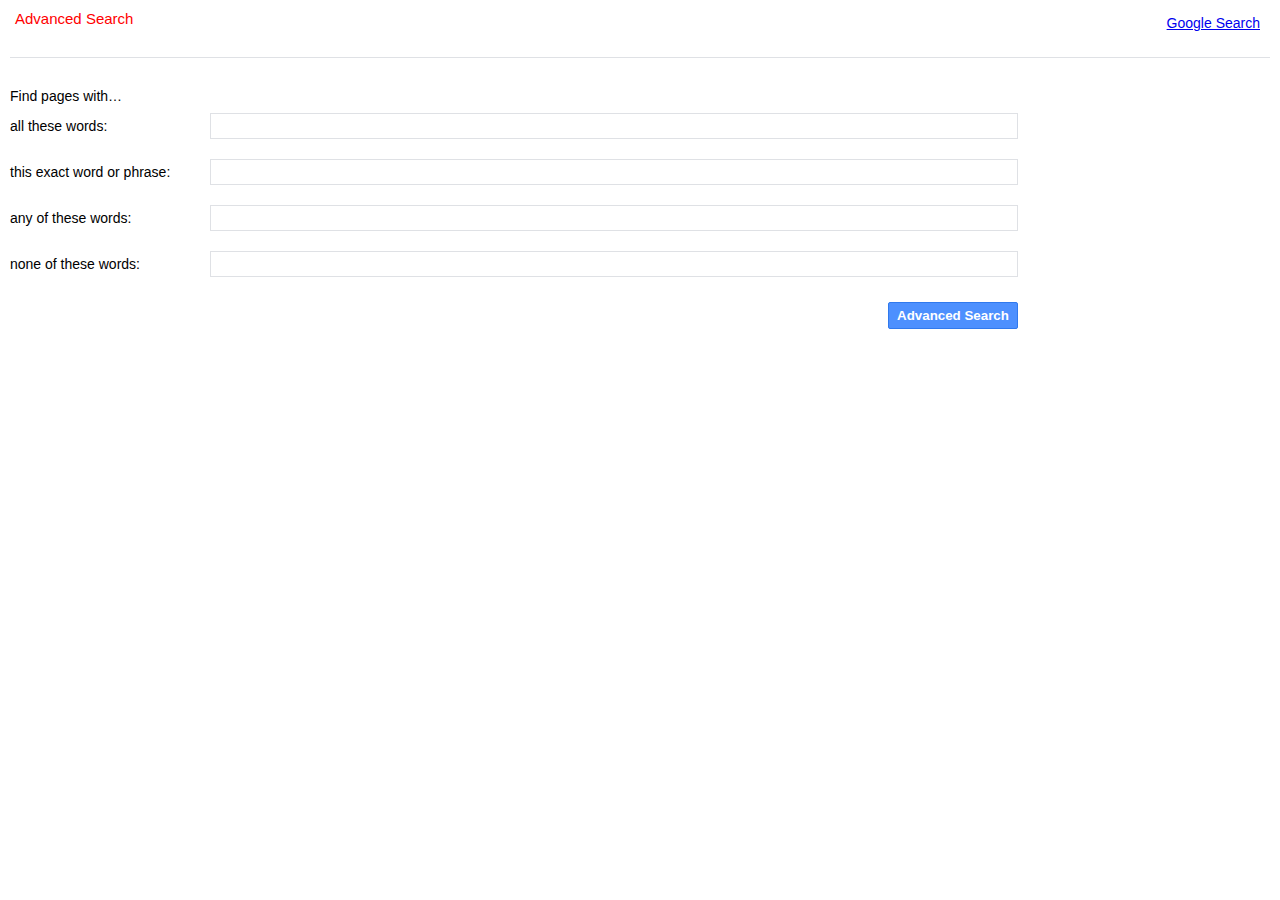
<file: advanced.html>
<!-- https://www.google.com/search?
q=harvard&
sxsrf=ALiCzsaefUyzyZbxzudekzNjxgRzLXdN5g%3A1655540585111&
source=hp&
ei=aYutYr38BMeBur4Pz_mhwA8&
iflsig=AJiK0e8AAAAAYq2ZeQmIxIrTQ5T4cEHiW__b7vMj21V1&ved=0ahUKEwj91PCjybb4AhXHgM4BHc98CPgQ4dUDCAY&
uact=5&
oq=harvard&
gs_lcp=[base64]&
sclient=gws-wiz 

https://www.google.com.ng/search?
as_q= all these words &
as_epq=[exact words or phrase]&
as_oq= any of these words
&as_eq= none of these words&
as_nlo=&
as_nhi=&
lr=&
cr=&
as_qdr=all&
as_sitesearch=&
as_occt=any&
safe=images&
as_filetype=&
tbs=
-->

<!DOCTYPE html>
<html lang="en">
    <head>
        <link rel="stylesheet" href="styles.css">
        <title>Advanced</title>
    </head>
    <body>
        <div id="links">
            <a id="index" href="index.html"> Google Search </a>
            
        </div>
        <div id="advancedheader"> <a> Advanced Search </a></div>
        
        <hr>
        <div id="advancedsearch">
            <p>  Find pages with… </p>
            <form action="https://google.com/search" >
                <div class="advanced-form">
                
                <div class="inputline">
                    <label for="advancedall"> all these words: </label>
                <input class="advanced-input" type="text" id="advancedall" name="as_q">
                </div>
               
                <div class="inputline">
                    <label for="advancedexact"> this exact word or phrase: </label>
                <input class="advanced-input" type="text" id="advancedexact" name="as_epq">
                </div>
                
                <div class="inputline">
                    <label for="advancedany"> any of these words: </label>
                <input class="advanced-input" type="text" id="advancedany" name="as_oq">
                </div>
                
                <div class="inputline">
                    <label for="advancednone"> none of these words: </label>
                <input class="advanced-input" type="text" id="advancednone" name="as_eq">
                </div>
                
                <input id="advancesearchbtn"type="submit" value="Advanced Search">

                </div>
                
            </form>
        </div>

    </body>
</html>
</file>
<file: styles.css>
body{
   font-family: Arial, sans-serif;
   font-size: 14px;
    margin: 10px;
}

@media (min-width: 600px) {
    /* enter some css */
}
.center-align {
    text-align: center;
}
#links {
    float: right;
    margin: 5px 10px;
}

.link{
    padding-right: 15px;
}
a, span {
    padding-left: 5px;
}
#logo {
    margin-top: 40px;
    padding-top: 20px;
    align-content: center;
}
.search-bar {
    width: 500px;
    height: 40px;
    border-width: 1px; 
    border: none;
    box-shadow: non !important;
    outline: none !important;
    margin-left: 7px;
    font-size: 16px;
    
}

#indexform{
    margin: 15px;
}

.search-block {
    border: 1px solid #dfe1e5;
    width: 584px;
    margin: 0 auto;
    justify-items: center;
    justify-content: center;
    border-radius: 20px;
    

}

i{
    color: lightgray;
}
.search-block:hover {
    box-shadow: 0 0 5px grey
}
#indexbuttons {
    margin: 30px;
}

.submit {
    padding: 10px;
    background-color: #f8f9fa;
    border-style: none;
    border-radius: 2px;
}

.advanced-input {
    display: block;
    margin: 10px 0;
    width: auto;
    border: 1px solid #dfe1e5;
    height: 22px;
    position: relative;
    bottom: 15px;
    flex: 1;
}

.advanced-input:focus {
    
    outline: 1px solid lightskyblue !important;
}

label{
    float: left;
    width: 200px;
}

#advancesearchbtn {
    
    justify-self: end;
    
    width: 130px;
    background-color: #4d90fe;
    color: white;
    border: 1px solid #3079ed;
    font-weight: bold;
    padding: 5px 2px 5px 2px;
    border-radius: 2px;
}

hr{
    margin: 30px 0;
    height: 1px;
    background-color: #dfe1e5;
    border: none;
}

#advancedheader {
    color: red;
    font-size: 15px;
    
}

.button {
    border-radius: 1px;
    border-style: none;
}

.advanced-form {
    width: 80%;
    display: grid;
    /* border: 1px solid blue;  */
    
}

.inputline {
    display: flex;
    flex-direction: row;

}
</file>
